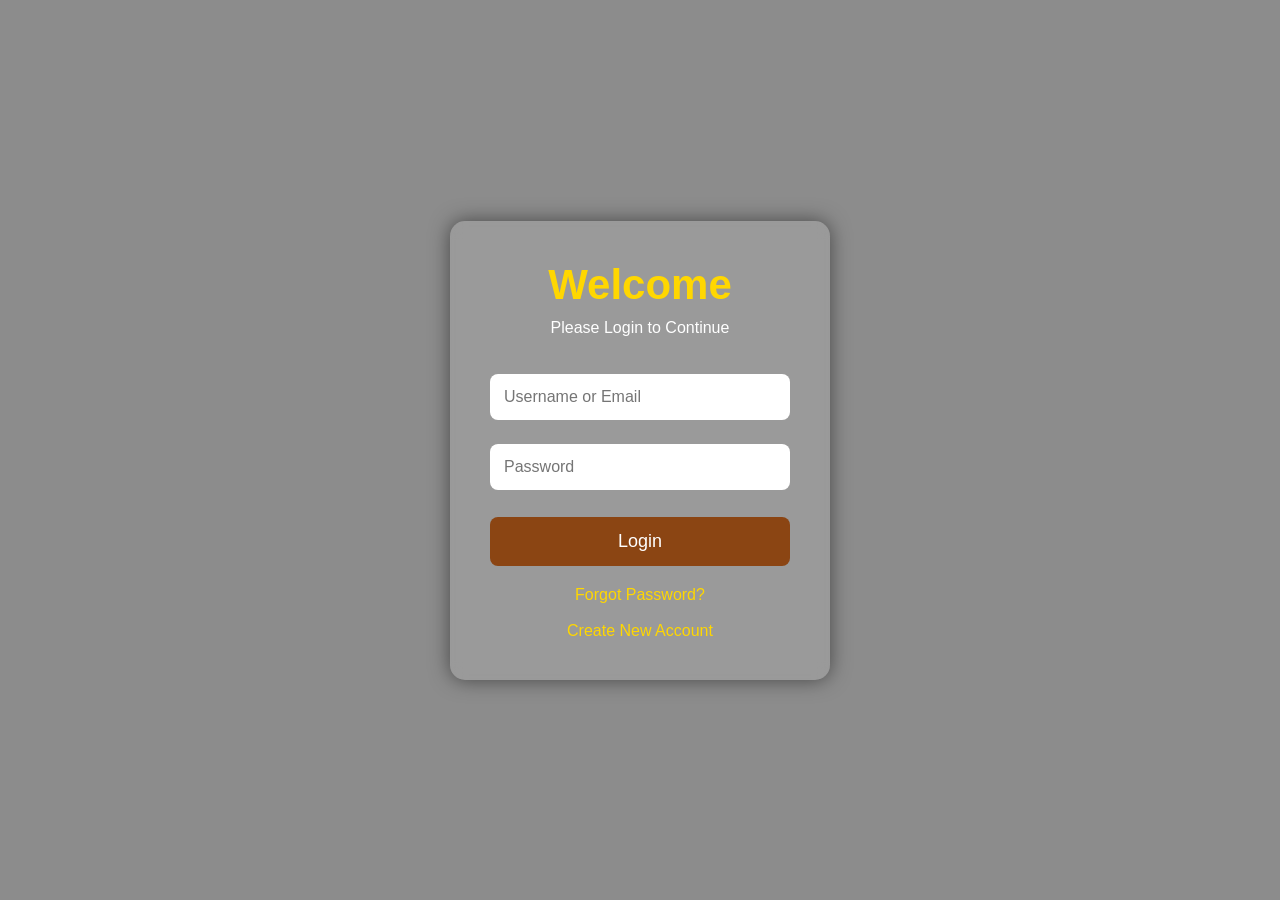
<file: login.html>
<!DOCTYPE html>
<html lang="en">
<head>
<meta charset="UTF-8">
<meta name="viewport" content="width=device-width, initial-scale=1.0">

<title>Login | LOGESH V Portfolio</title>

<style>

*{
    margin:0;
    padding:0;
    box-sizing:border-box;
    font-family:Arial, Helvetica, sans-serif;
}

body{
    background-image:url("https://images.unsplash.com/photo-1441974231531-c6227db76b6e?fm=jpg&q=80&w=1920");
    background-size:cover;
    background-position:center;
    background-attachment:fixed;
}

.overlay{
    background:rgba(0,0,0,0.45);
    min-height:100vh;
    display:flex;
    justify-content:center;
    align-items:center;
}

.login-box{
    width:380px;
    padding:40px;
    background:rgba(255,255,255,0.12);
    backdrop-filter:blur(8px);
    border-radius:15px;
    text-align:center;
    box-shadow:0 0 20px rgba(0,0,0,0.5);
}

.login-box h1{
    color:#FFD700;
    font-size:42px;
    margin-bottom:10px;
}

.login-box p{
    color:white;
    margin-bottom:25px;
}

.login-box input{
    width:100%;
    padding:14px;
    margin:12px 0;
    border:none;
    border-radius:8px;
    font-size:16px;
    outline:none;
}

.login-box button{
    width:100%;
    padding:14px;
    margin-top:15px;
    background:#8B4513;
    color:white;
    border:none;
    border-radius:8px;
    font-size:18px;
    cursor:pointer;
    transition:0.3s;
}

.login-box button:hover{
    background:#A0522D;
    transform:scale(1.03);
}

.links{
    margin-top:20px;
}

.links a{
    color:#FFD700;
    text-decoration:none;
    font-size:16px;
}

.links a:hover{
    color:white;
}

</style>

</head>

<body>

<div class="overlay">

<div class="login-box">

<h1>Welcome</h1>

<p>Please Login to Continue</p>

<form action="index.html">

<input type="text" placeholder="Username or Email" required>

<input type="password" placeholder="Password" required>

<button type="submit">Login</button>

</form>

<div class="links">

<a href="#">Forgot Password?</a>

<br><br>

<a href="#">Create New Account</a>

</div>

</div>

</div>

</body>
</html>
</file>
